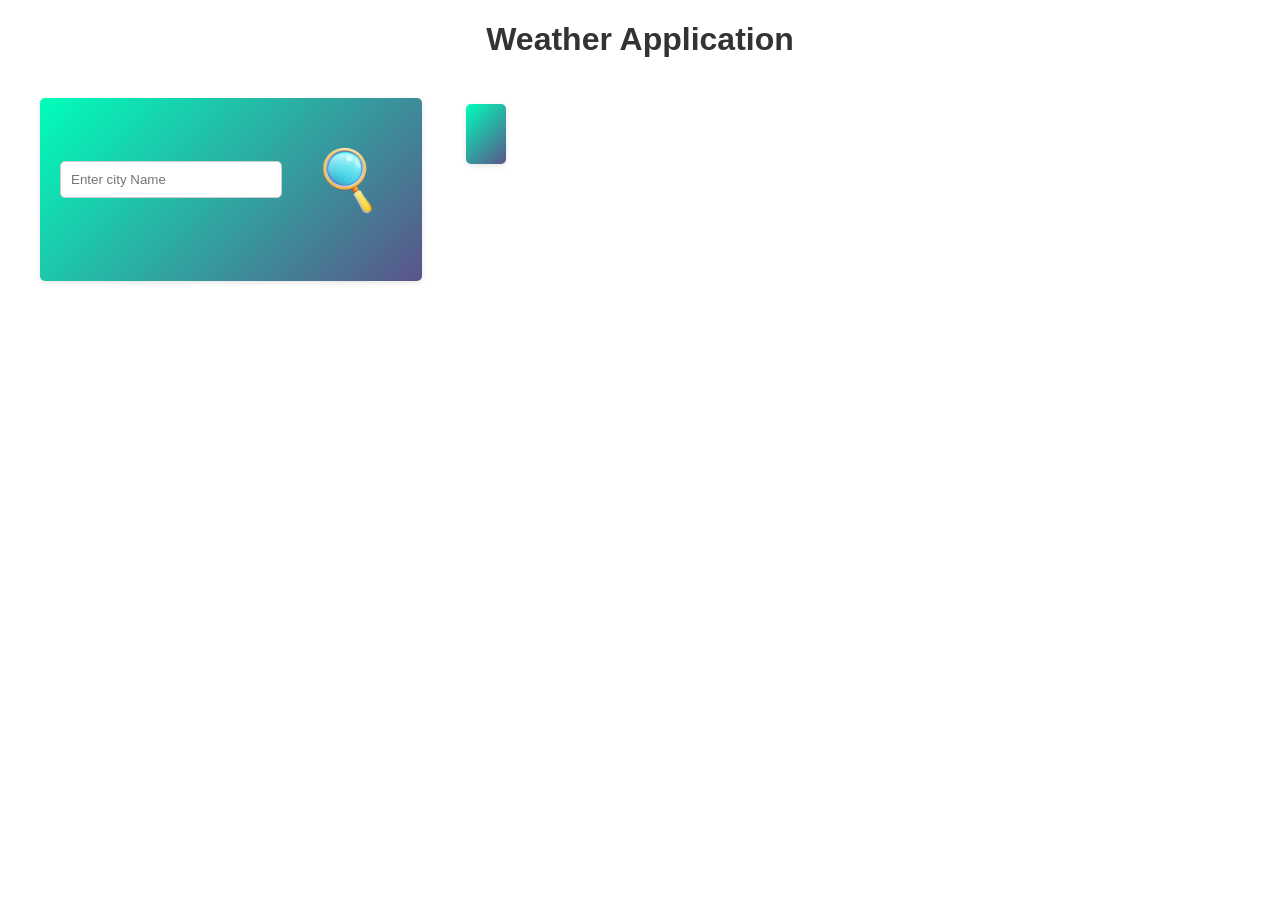
<file: index.html>
<!DOCTYPE html>
<html lang="en">
<head>
    <meta charset="UTF-8">
    <meta name="viewport" content="width=device-width, initial-scale=1.0">
    <title>Weather Application</title>
    <link rel="stylesheet" href="styles.css">
    <script src="app.js"></script>
</head>
<body>
    <h1>Weather Application</h1>
    <div class="container">
        <div class="search">
            <input type="text" id="cityInput" placeholder="Enter city Name"/>
            <button onclick="getWeather()"><img src="./searchicon.png" alt="Search" height="100px" width="100px"></button>
        </div>
    </div>
    <div class="container">
        <div id="weatherDisplay"></div>
    </div>
    <div id="forecastDisplay"></div>

</body>
</html>
</file>
<file: styles.css>
body {
    font-family: Arial, sans-serif;
    margin: 0;
    padding: 0;
}
.container {
    max-width: 800px;
    margin: 20px auto;
    background: linear-gradient(135deg,#00feba,#5b548a);
    padding: 20px;
    margin-left: 40px;
    border-radius: 5px;
    box-shadow: 0 2px 5px rgba(0,0,0,0.1);
    display: inline-block;
}
.date-container {
    background-image: url('https://img.freepik.com/free-psd/calendar-date-icon-illustration_23-2151261479.jpg?t=st=1713091815~exp=1713095415~hmac=948e235ccea55cb81cda49336cff87fe230018b3196dbbb380636aa1024b8ac1&w=740');
    background-repeat: no-repeat;
    background-size: cover;
    background-position: center;
    font-family: 'Lucida Sans', 'Lucida Sans Regular', 'Lucida Grande', 'Lucida Sans Unicode', Geneva, Verdana, sans-serif;
    font-weight: bold;
    border-radius: 5px;
    box-shadow: 0 2px 5px rgba(0, 0, 0, 0.1);
    padding: 20px;
    margin: 20px auto;
    max-width: 150px;
    height: 150px;
    transition: transform 0.3s ease;
}

.date-container:hover {
    transform: scale(1.1);
    cursor: pointer;
}

.tempcontainer {
    max-width: 100px;
    margin: 20px auto;
    margin-left: 20px;
    background-image: url('https://img.freepik.com/free-photo/3d-sun-studio_23-2151021302.jpg?t=st=1712903458~exp=1712907058~hmac=8576e0b1e59a042c780d9e8696d115ecafbf3c9f9a50ccd1e8f167ededcb4a7a&w=740');
    background-repeat: no-repeat;
    background-size: cover;
    background-position: center;
    border-radius: 5px;
    padding: 20px;
    box-shadow: 0 2px 5px rgba(0, 0, 0, 0.1);
    display: inline-block;
    height: 100px;
    transition: transform 0.3s ease;
}
.humcontainer{
    max-width: 100px;
    margin: 20px auto;
    margin-left: 20px;
    background-image: url('https://img.freepik.com/free-photo/ai-generated-3d-water_23-2150684747.jpg?t=st=1712904171~exp=1712907771~hmac=906633ed7a21ed611b8db2ff8464a187cd204548de007b5d1a87e8a6e6def636&w=740');
    background-repeat: no-repeat;
    background-size: cover;
    background-position: center;
    border-radius: 5px;
    box-shadow: 0 2px 5px rgba(0, 0, 0, 0.1);
    display: inline-block;
    padding: 20px;
    height: 100px;
    transition: transform 0.3s ease;
}
.wcontainer{
    max-width: 100px;
    margin: 20px auto;
    margin-left: 20px;
    background-image: url('https://img.freepik.com/free-photo/paper-cutout-cloud-with-word-cloud-it_1340-35188.jpg?t=st=1712904257~exp=1712907857~hmac=d0c9b562ef480b95da0714820b1f5e8ddac385912d9795c34012bde17922a8bf&w=740');
    background-repeat: no-repeat;
    background-size: cover; 
    background-position: center;
    border-radius: 5px;
    box-shadow: 0 2px 5px rgba(0, 0, 0, 0.1);
    display: inline-block;
    padding: 20px;
    height: 100px; 
    transition: transform 0.3s ease;
}
.wscontainer{
    max-width: 100px;
    padding: 20px;
    margin: 20px auto;
    margin-left: 20px;
    background-image: url('https://medias.netatmo.com/content/c1eaa2c6-a658-4a78-bbfd-49698db5367b.jpg/:/rs=w:718,h:403,ft:cover,i:true/fm=f:webp');
    background-repeat: no-repeat;
    background-size: cover; 
    background-position: center; 
    border-radius: 5px;
    box-shadow: 0 2px 5px rgba(0, 0, 0, 0.1);
    display: inline-block;
    height: 100px; 
    transition: transform 0.3s ease;
}
.tempcontainer:hover,
.humcontainer:hover,
.wcontainer:hover,
.wscontainer:hover {
    transform: scale(1.1);
}

h1 {
    text-align: center;
    margin-bottom: 20px;
    color: #333;
}
p{
    font-weight: bold;
    font-family: 'Lucida Sans', 'Lucida Sans Regular', 'Lucida Grande', 'Lucida Sans Unicode', Geneva, Verdana, sans-serif;
}
.search {
    display: flex;
    align-items: center;
    justify-content: center;
    margin-bottom: 20px;
}

input[type="text"] {
    padding: 10px;
    width: 200px;
    border-radius: 5px;
    border: 1px solid #ccc;
    margin-right: 10px;
}

button {
    padding: 10px 5px;
    border: none;
    background-color: transparent;
    cursor: pointer;
}

#weatherDisplay {
    text-align: center;
    margin-bottom: 20px;
}

#forecastDisplay {
    display: grid;
    grid-template-columns: repeat(auto-fit, minmax(200px, 1fr));
    gap: 20px;
}

#forecastDisplay div {
    padding: 10px;
    background-color: #f9f9f9;
    border-radius: 5px;
}

@media (max-width: 768px) {
    .container {
        padding: 10px;
    }

    input[type="text"] {
        width: 100%;
        margin-right: 0;
        margin-bottom: 10px;
    }

    button {
        width: 100%;
    }

    #forecastDisplay {
        grid-template-columns: 1fr;
    }
}

/* CSS styles for the forecast table */
.forecast-table {
    width: 100%;
    border-collapse: collapse;
    margin-top: 20px;
}

.forecast-table th,
.forecast-table td {
    padding: 8px;
    border: 1px solid #ddd;
    text-align: center;
}

.forecast-table th {
    background-color: #f2f2f2;
    font-weight: bold;
}
.weather-info {
    border: 1px solid #ccc;
    padding: 10px;
    border-radius: 5px;
    text-align: center;
    margin-bottom: 20px;
}

.temperature {
    font-size: 2em;
    margin-bottom: 10px;
}

.weather-details {
    font-size: 1.2em;
}
</file>
